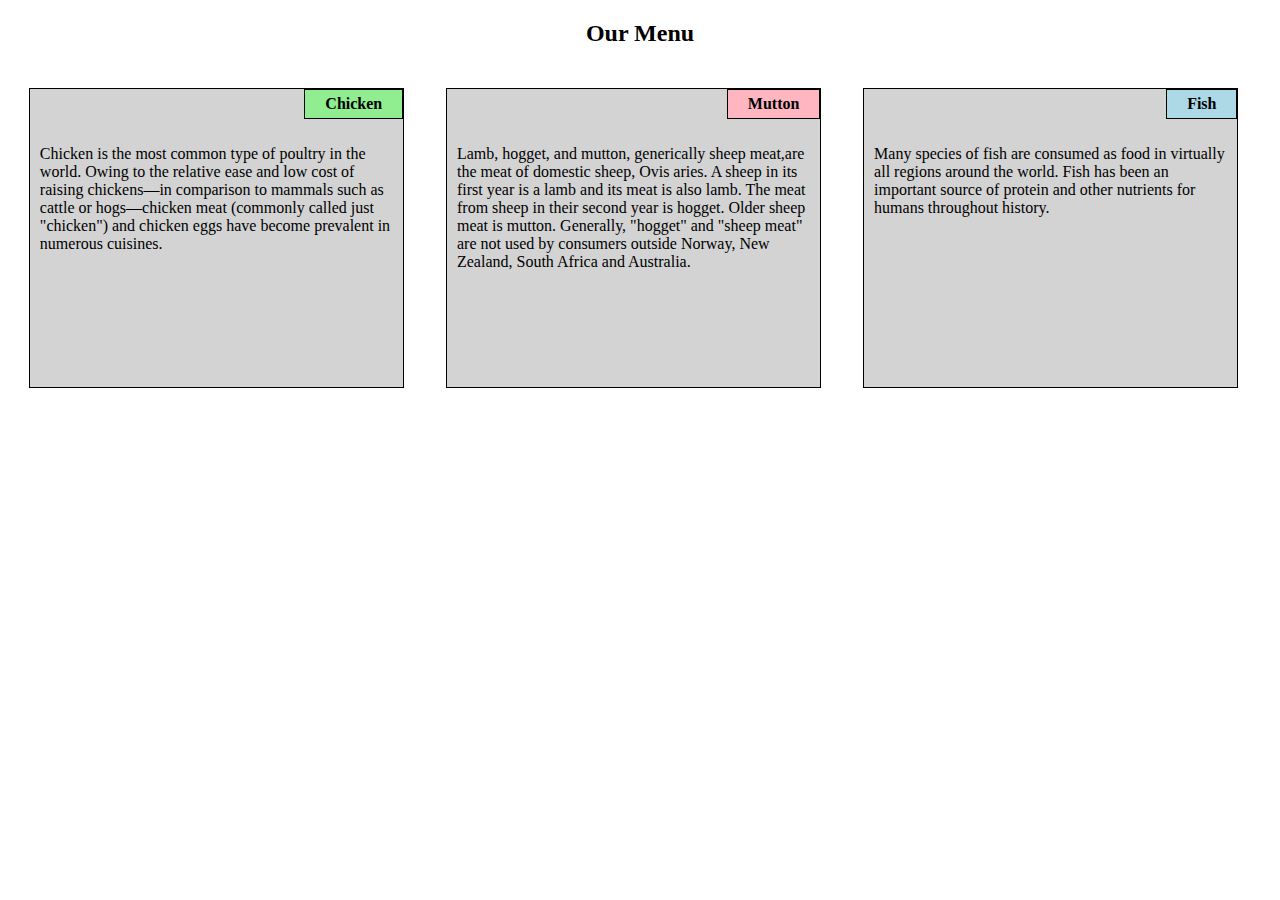
<file: module2-solution/index.html>
<!DOCTYPE html>
<html lang="en">
<head>
    <meta charset="UTF-8">
    <meta http-equiv="X-UA-Compatible" content="IE=edge">
    <meta name="viewport" content="width=device-width, initial-scale=1.0">
    <link rel="stylesheet" href="css/styles.css">
    <title>Menu</title>
</head>
<body>
    <div class="pageHeading">
        <h2>Our Menu</h2>
    </div>
    <div class="row">
        <div class="col-lg-4 col-md-6 col-sm-12">
            <div class="box box1">
                <section class="boxHeading"><b>Chicken</b></section>
                <p class="boxContent"> Chicken is the most common type of poultry in the world.
                    Owing to the relative ease and low cost of raising chickens—in comparison to mammals such as cattle or 
                    hogs—chicken meat (commonly called just "chicken") and chicken eggs have become prevalent in numerous cuisines.
                </p>
            </div>
        </div>
        <div class="col-lg-4 col-md-6 col-sm-12">
            <div class="box box2">
                <section class="boxHeading"><b>Mutton</b></section>
                <p class="boxContent"> Lamb, hogget, and mutton, generically sheep meat,are the meat of domestic sheep, Ovis aries. 
                    A sheep in its first year is a lamb and its meat is also lamb. 
                    The meat from sheep in their second year is hogget. 
                    Older sheep meat is mutton. Generally, "hogget" and "sheep meat" are not used by consumers outside Norway,
                    New Zealand, South Africa and Australia.
                </p>
            </div>
        </div>
        <div class="col-lg-4 col-md-12 col-sm-12">
            <div class="box box3">
                <section class="boxHeading"><b>Fish</b></section>
                <p class="boxContent"> Many species of fish are consumed as food in virtually all regions around the world. 
                    Fish has been an important source of protein and other nutrients for humans throughout history.
                </p>
            </div>
        </div>
    </div>
</body>
</html>
</file>
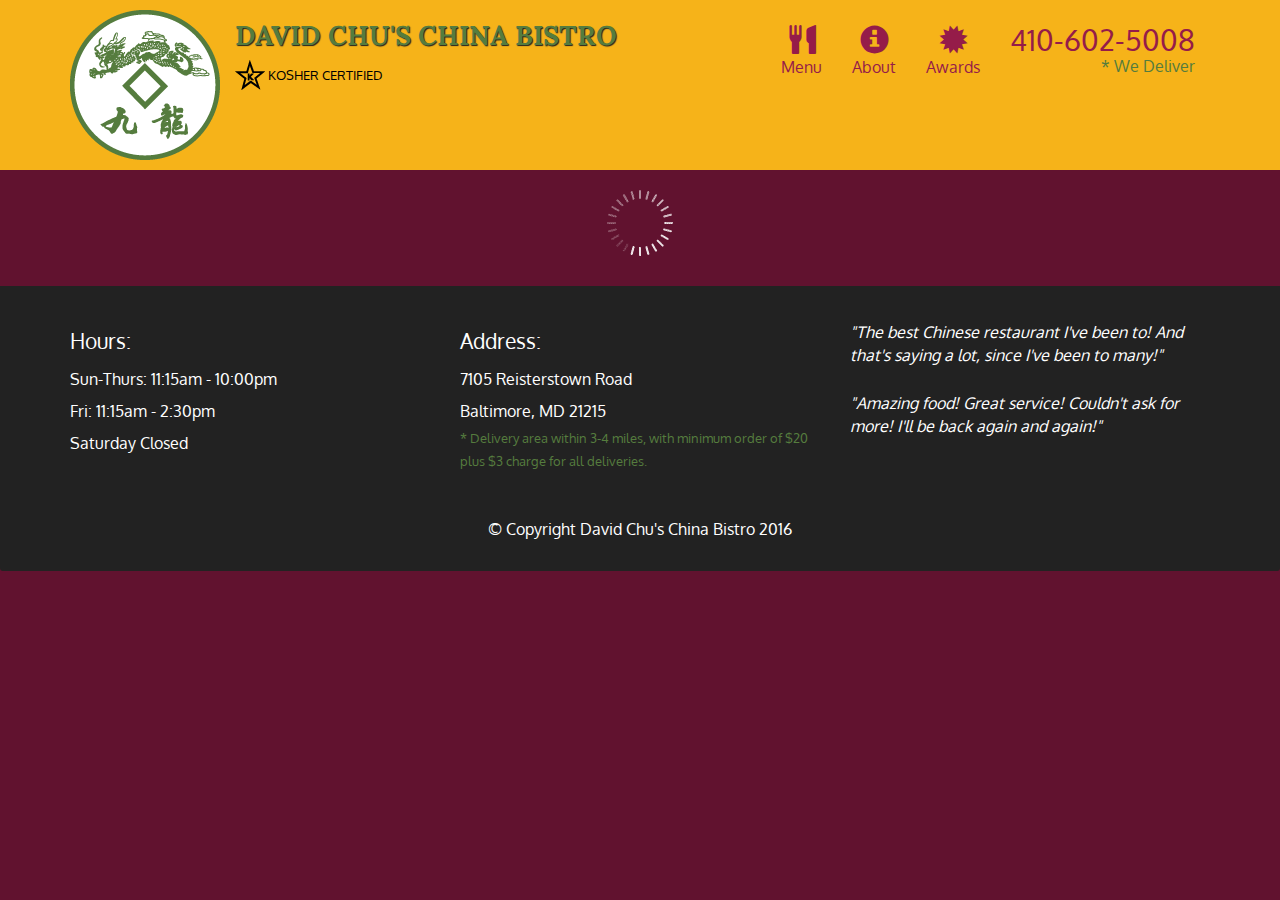
<file: module5-solution/index.html>
<!doctype html>
<html lang="en">
  <head>
    <meta charset="utf-8">
    <meta http-equiv="X-UA-Compatible" content="IE=edge">
    <meta name="viewport" content="width=device-width, initial-scale=1">
    <title>David Chu's China Bistro</title>
    <link rel="stylesheet" href="css/bootstrap.min.css">
    <link rel="stylesheet" href="css/styles.css">
    <link href='https://fonts.googleapis.com/css?family=Oxygen:400,300,700' rel='stylesheet' type='text/css'>
    <link href='https://fonts.googleapis.com/css?family=Lora' rel='stylesheet' type='text/css'>
  </head>
<body>
  <header>
    <nav id="header-nav" class="navbar navbar-default">
      <div class="container">
        <div class="navbar-header">
          <a href="index.html" class="pull-left visible-md visible-lg">
            <div id="logo-img" alt="Logo image"></div>
          </a>

          <div class="navbar-brand">
            <a href="index.html"><h1>David Chu's China Bistro</h1></a>
            <p>
              <img src="images/star-k-logo.png" alt="Kosher certification">
              <span>Kosher Certified</span>
            </p>
          </div>

          <button id="navbarToggle" type="button" class="navbar-toggle collapsed" data-toggle="collapse" data-target="#collapsable-nav" aria-expanded="false">
            <span class="sr-only">Toggle navigation</span>
            <span class="icon-bar"></span>
            <span class="icon-bar"></span>
            <span class="icon-bar"></span>
          </button>
        </div>
        
        <div id="collapsable-nav" class="collapse navbar-collapse">
           <ul id="nav-list" class="nav navbar-nav navbar-right">
            <li id="navHomeButton" class="visible-xs active">
              <a href="index.html">
                <span class="glyphicon glyphicon-home"></span> Home</a>
            </li>
            <li id="navMenuButton">
              <a href="#" onclick="$dc.loadMenuCategories();">
                <span class="glyphicon glyphicon-cutlery"></span><br class="hidden-xs"> Menu</a>
            </li>
            <li>
              <a href="#">
                <span class="glyphicon glyphicon-info-sign"></span><br class="hidden-xs"> About</a>
            </li>
            <li>
              <a href="#">
                <span class="glyphicon glyphicon-certificate"></span><br class="hidden-xs"> Awards</a>
            </li>
            <li id="phone" class="hidden-xs">
              <a href="tel:410-602-5008">
                <span>410-602-5008</span></a><div>* We Deliver</div>
            </li>
          </ul><!-- #nav-list -->
        </div><!-- .collapse .navbar-collapse -->
      </div><!-- .container -->
    </nav><!-- #header-nav -->
  </header>

  <div id="call-btn" class="visible-xs">
    <a class="btn" href="tel:410-602-5008">
    <span class="glyphicon glyphicon-earphone"></span>
    410-602-5008
    </a>
  </div>
  <div id="xs-deliver" class="text-center visible-xs">* We Deliver</div>

  <div id="main-content" class="container"></div>

  <footer class="panel-footer">
    <div class="container">
      <div class="row">
        <section id="hours" class="col-sm-4">
          <span>Hours:</span><br>
          Sun-Thurs: 11:15am - 10:00pm<br>
          Fri: 11:15am - 2:30pm<br>
          Saturday Closed
          <hr class="visible-xs">
        </section>
        <section id="address" class="col-sm-4">
          <span>Address:</span><br>
          7105 Reisterstown Road<br>
          Baltimore, MD 21215
          <p>* Delivery area within 3-4 miles, with minimum order of $20 plus $3 charge for all deliveries.</p>
          <hr class="visible-xs">
        </section>
        <section id="testimonials" class="col-sm-4">
          <p>"The best Chinese restaurant I've been to! And that's saying a lot, since I've been to many!"</p>
          <p>"Amazing food! Great service! Couldn't ask for more! I'll be back again and again!"</p>
        </section>
      </div>
      <div class="text-center">&copy; Copyright David Chu's China Bistro 2016</div>
    </div>
  </footer>

  <!-- jQuery (Bootstrap JS plugins depend on it) -->
  <script src="js/jquery-2.1.4.min.js"></script>
  <script src="js/bootstrap.min.js"></script>
  <script src="js/ajax-utils.js"></script>
  <script src="js/script.js"></script>
</body>
</html>
</file>
<file: module2-solution/css/styles.css>
*{
    box-sizing: border-box;
    font-family:'Lucida Sans', 'Lucida Sans Regular', 'Lucida Grande', 'Lucida Sans Unicode';
}

.pageHeading{
    text-align: center;
}

.row{
    width:100%;
}

.box{
    position:relative;
    border: 1px solid black;
    height: 300px;
    width:90%;
    margin-right: auto;
    margin-left:auto;
    margin-top:5%;
    margin-bottom:5%;
    background-color: lightgray;
}

p{
    padding:40px 10px 10px 10px;
    font-size: 16px;
}

.boxHeading {
    position: absolute;
    border: 1px solid black;
    top: 0;
    right: 0;
    padding:5px 20px 5px 20px;
}

.box1 > section{
    background-color: lightgreen;
}

.box2 > section{
    background-color: lightpink;
}

.box3 > section{
    
    background-color: lightblue;
}


@media (min-width:992px){
    .col-lg-1,.col-lg-2,.col-lg-3,.col-lg-4,.col-lg-5,.col-lg-6,.col-lg-7,.col-lg-8,.col-lg-9,.col-lg-10,.col-lg-11,.col-lg-12{
        float:left;
        /* border: 1px solid black; */
    }
    .col-lg-1{
        width: 8.33%;
    }
    .col-lg-2{
        width:16.66%;
    }
    .col-lg-3{
        width:25%;
    }
    .col-lg-4{
        width:33%;
    }
    .col-lg-5{
        width:41.66%;
    }
    .col-lg-6{
        width:50%;
    }
    .col-lg-7{
        width:58.33%;
    }
    .col-lg-8{
        width:66.66%;
    }
    .col-lg-9{
        width:74.99%;
    }
    .col-lg-10{
        width:83.33%;
    }
    .col-lg-11{
        width:91.66%;
    }
    .col-lg-12{
        width:100%;
    }
}
@media (min-width: 768px) and (max-width: 992px) {
    .box3{
        width:95%;
    }
    .col-md-1,.col-md-2,.col-md-3,.col-md-4,.col-md-5,.col-md-6,.col-md-7,.col-md-8,.col-md-9,.col-md-10,.col-md-11,.col-md-12{
        float:left;
        /* border: 1px solid black; */
    }
    .col-md-1{
        width: 8.33%;
    }
    .col-md-2{
        width:16.66%;
    }
    .col-md-3{
        width:25%;
    }
    .col-md-4{
        width:33%;
    }
    .col-md-5{
        width:41.66%;
    }
    .col-md-6{
        width:50%;
    }
    .col-md-7{
        width:58.33%;
    }
    .col-md-8{
        width:66.66%;
    }
    .col-md-9{
        width:74.99%;
    }
    .col-md-10{
        width:83.33%;
    }
    .col-md-11{
        width:91.66%;
    }
    .col-md-12{
        width:100%;
    }
}

@media (max-width:767){
    .col-sm-1,.col-sm-2,.col-sm-3,.col-sm-4,.col-sm-5,.col-sm-6,.col-sm-7,.col-sm-8,.col-sm-9,.col-sm-10,.col-sm-11,.col-sm-12{
        float:left;
        /* border: 1px solid black; */
    }
    .col-sm-1{
        width: 8.33%;
    }
    .col-sm-2{
        width:16.66%;
    }
    .col-sm-3{
        width:25%;
    }
    .col-sm-4{
        width:33%;
    }
    .col-sm-5{
        width:41.66%;
    }
    .col-sm-6{
        width:50%;
    }
    .col-sm-7{
        width:58.33%;
    }
    .col-sm-8{
        width:66.66%;
    }
    .col-sm-9{
        width:74.99%;
    }
    .col-sm-10{
        width:83.33%;
    }
    .col-sm-11{
        width:91.66%;
    }
    .col-sm-12{
        width:100%;
    }
}
</file>
<file: module5-solution/css/styles.css>
body {
  font-size: 16px;
  color: #fff;
  background-color: #61122f;
  font-family: 'Oxygen', sans-serif;
}

/** HEADER **/
#header-nav {
  background-color: #f6b319;
  border-radius: 0;
  border: 0;
}

#logo-img {
  background: url('../images/restaurant-logo_large.png') no-repeat;
  width: 150px;
  height: 150px;
  margin: 10px 15px 10px 0;
}

.navbar-brand {
  padding-top: 25px;
}
.navbar-brand h1 { /* Restaurant name */
  font-family: 'Lora', serif;
  color: #557c3e;
  font-size: 1.5em;
  text-transform: uppercase;
  font-weight: bold;
  text-shadow: 1px 1px 1px #222;
  margin-top: 0;
  margin-bottom: 0;
  line-height: .75;
}
.navbar-brand a:hover, .navbar-brand a:focus {
  text-decoration: none;
}
.navbar-brand p { /* Kosher cert */
  color: #000;
  text-transform: uppercase;
  font-size: .7em;
  margin-top: 15px;
}
.navbar-brand p span { /* Star-K */
  vertical-align: middle;
}

#nav-list {
  margin-top: 10px;
}
#nav-list a {
  color: #951C49;
  text-align: center;
}
#nav-list a:hover {
  background: #E7E7E7;
}
#nav-list a span {
  font-size: 1.8em;
}

#phone {
  margin-top: 5px;
}
#phone a { /* Phone number */
  text-align: right;
  padding-bottom: 0;
}
#phone div { /* We Deliver */
  color: #557c3e;
  text-align: right;
  padding-right: 15px;
}

.navbar-header button.navbar-toggle, .navbar-header .icon-bar {
  border: 1px solid #61122f;
}
.navbar-header button.navbar-toggle {
  clear: both;
  margin-top: -30px;
}
/* END HEADER */

/* FOOTER */
.panel-footer {
  margin-top: 30px;
  padding-top: 35px;
  padding-bottom: 30px;
  background-color: #222;
  border-top: 0;
}
.panel-footer div.row {
  margin-bottom: 35px;
}
#hours, #address {
  line-height: 2;
}
#hours > span, #address > span {
  font-size: 1.3em;
}
#address p {
  color: #557c3e;
  font-size: .8em;
  line-height: 1.8;
}
#testimonials {
  font-style: italic;
}
#testimonials p:nth-child(2) {
  margin-top: 25px;
}
/* END FOOTER */



/* HOME PAGE */
.container .jumbotron {
  box-shadow: 0 0 50px #3F0C1F;
  border: 2px solid #3F0C1F;
}

#menu-tile, #specials-tile, #map-tile {
  height: 250px;
  width: 100%;
  margin-bottom: 15px;
  position: relative;
  border: 2px solid #3F0C1F;
  overflow: hidden;
}
#menu-tile:hover, #specials-tile:hover, #map-tile:hover {
  box-shadow: 0 1px 5px 1px #cccccc;
}
#menu-tile {
  background: url('../images/menu-tile.jpg') no-repeat;
  background-position: center;
}
#specials-tile {
  background: url('../images/specials-tile.jpg') no-repeat;
  background-position: center;
}
#menu-tile span, #specials-tile span, #map-tile span {
  position: absolute;
  bottom: 0;
  right: 0;
  width: 100%;
  text-align: center;
  font-size: 1.6em;
  text-transform: uppercase;
  background-color: #000;
  color: #fff;
  opacity: .8;
}
/* END HOME PAGE */

/* MENU CATEGORIES PAGE */
.category-tile { 
  position: relative;
  border: 2px solid #3F0C1F;
  overflow: hidden;
  width: 200px;
  height: 200px;
  margin: 0 auto 15px;
}
.category-tile span {
  position: absolute;
  bottom: 0;
  right: 0;
  width: 100%;
  text-align: center;
  font-size: 1.2em;
  text-transform: uppercase;
  background-color: #000;
  color: #fff;
  opacity: .8;
}
.category-tile:hover {
  box-shadow: 0 1px 5px 1px #cccccc;
}

#menu-categories-title + div {
  margin-bottom: 50px;
}
/* END MENU CATEGORIES PAGE */

/* SINGLE CATEGORY PAGE */
.menu-item-tile {
  margin-bottom: 25px;
}
.menu-item-tile hr {
  width: 80%;
}
.menu-item-tile .menu-item-price {
  font-size: 1.1em;
  text-align: right;
  margin-top: -15px;
  margin-right: -15px;
}
.menu-item-tile .menu-item-price span {
  font-size: .6em;
}
.menu-item-photo {
  position: relative;
  border: 2px solid #3F0C1F; 
  overflow: hidden;
  padding: 0;
  margin-right: -15px;
  margin-left: auto;
  margin-bottom: 20px;
  max-width: 250px;
}
.menu-item-photo div {
  position: absolute;
  bottom: 0;
  right: 0;
  width: 80px;
  background-color: #557c3e;
  text-align: center;
}
.menu-item-description {
  padding-right: 30px;
}
h3.menu-item-title {
  margin: 0 0 10px;
}
.menu-item-details {
  font-size: .9em;
  font-style: italic;
}
/* END SINGLE CATEGORY PAGE */


/********** Large devices only **********/
@media (min-width: 1200px) {
  .container .jumbotron {
    background: url('../images/jumbotron_1200.jpg') no-repeat;
    height: 675px;
  }
}

/********** Medium devices only **********/
@media (min-width: 992px) and (max-width: 1199px) {
  /* Header */
  #logo-img {
    background: url('../images/restaurant-logo_medium.png') no-repeat;
    width: 100px;
    height: 100px;
    margin: 5px 5px 5px 0;
  }
  /* End Header */

  /* Home Page */
  .container .jumbotron {
    background: url('../images/jumbotron_992.jpg') no-repeat;
    height: 558px;
  }
  /* End Home Page */
}

/********** Small devices only **********/
@media (min-width: 768px) and (max-width: 991px) {
  /* Home Page */
  .container .jumbotron {
    background: url('../images/jumbotron_768.jpg') no-repeat;
    height: 432px;
  }
  /* End Home Page */
}

/********** Extra small devices only **********/
@media (max-width: 767px) {
  /* Header */
  .navbar-brand {
    padding-top: 10px;
    height: 80px;
  }
  .navbar-brand h1 { /* Restaurant name */
    padding-top: 10px;
    font-size: 5vw; /* 1vw = 1% of viewport width */
  }
  .navbar-brand p { /* Kosher cert */
    font-size: .6em;
    margin-top: 12px;
  }
  .navbar-brand p img { /* Star-K */
    height: 20px;
  }

  #collapsable-nav a { /* Collapsed nav menu text */
    font-size: 1.2em;
  }
  #collapsable-nav a span { /* Collapsed nav menu glyph */
    font-size: 1em;
    margin-right: 5px;
  }

  #call-btn > a {
    font-size: 1.5em;
    display: block;
    margin: 0 20px;
    padding: 10px;
    border: 2px solid #fff;
    background-color: #f6b319;
    color: #951c49;
  }
  #xs-deliver {
    margin-top: 5px;
    font-size: .7em;
    letter-spacing: .1em;
    text-transform: uppercase;
  }
  /* End Header */

  /* Footer */
  .panel-footer section {
    margin-bottom: 30px;
    text-align: center;
  }
  .panel-footer section:nth-child(3) {
    margin-bottom: 0; /* margin already exists on the whole row */
  }
  .panel-footer section hr {
    width: 50%;
  }
  /* End Footer */

  /* Home Page */
  .container .jumbotron {
    margin-top: 30px;
    padding: 0;
  }
  #menu-tile, #specials-tile {
    width: 360px;
    margin: 0 auto 15px;
  }

  .menu-item-photo {
    margin-right: auto;
  }
  .menu-item-tile .menu-item-price {
    text-align: center;
  }
  .menu-item-description {
    text-align: center;;
  }
}


/********** Super extra small devices Only :-) (e.g., iPhone 4) **********/
@media (max-width: 479px) {
  /* Header */
  .navbar-brand h1 { /* Restaurant name */
    padding-top: 5px;
    font-size: 6vw;
  }
  /* End Header */
  
  /* Home page */
  #menu-tile, #specials-tile {
    width: 280px;
    margin: 0 auto 15px;
  }

  .col-xxs-12 {
    position: relative;
    min-height: 1px;
    padding-right: 15px;
    padding-left: 15px;
    float: left;
    width: 100%;
  }
}
</file>
